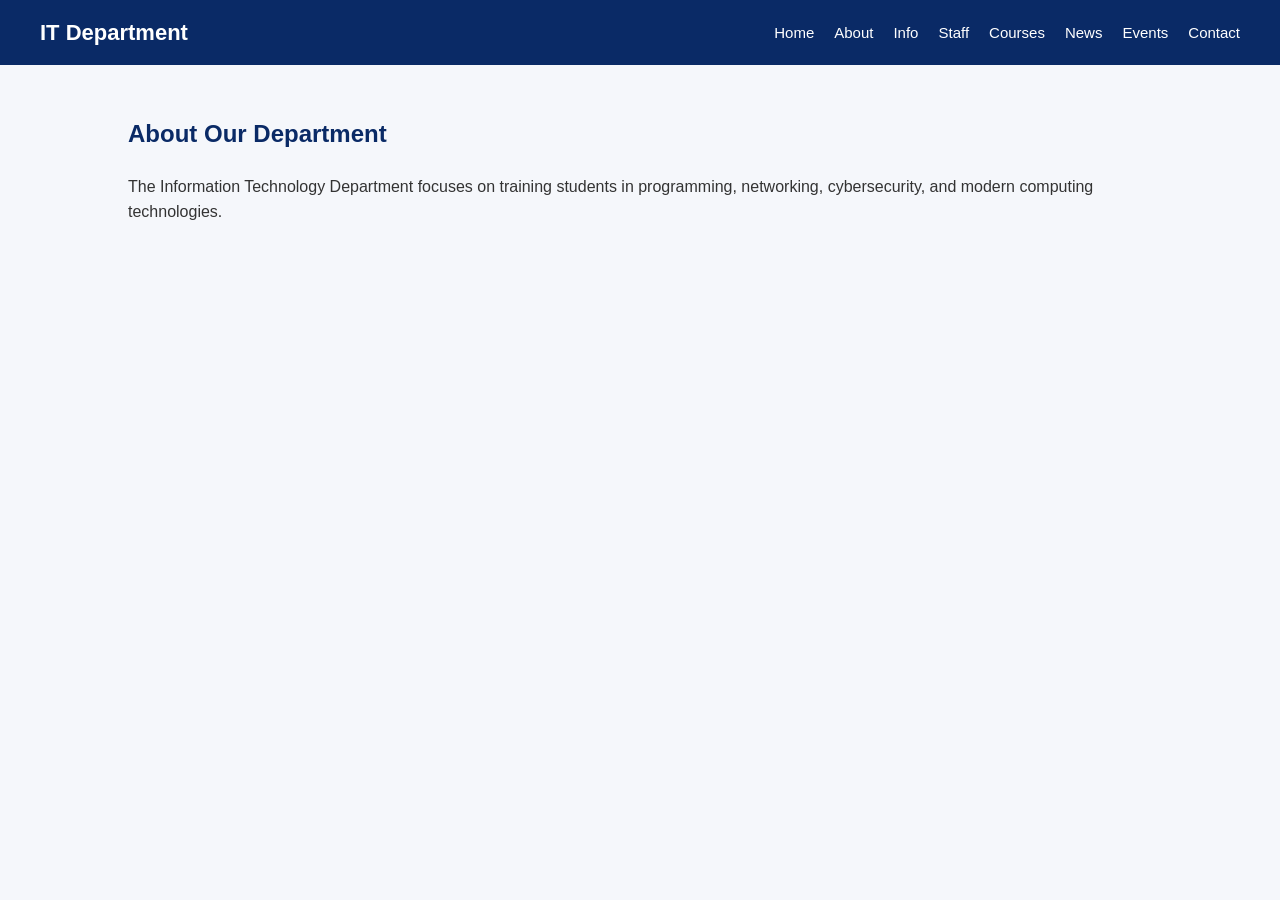
<file: templates/about.html>
<!DOCTYPE html>
<html>
<head>
<title>About</title>
<link rel="stylesheet" href="../static/index.css">
</head>

<body>

<nav>
<h1>IT Department</h1>

<ul>
<li><a href="/">Home</a></li>
<li><a href="/about">About</a></li>
<li><a href="/info">Info</a></li>
<li><a href="/staff">Staff</a></li>
<li><a href="/courses">Courses</a></li>
<li><a href="/news">News</a></li>
<li><a href="/events">Events</a></li>
<li><a href="/contact">Contact</a></li>
</ul>
</nav>

<section class="content">
<h2>About Our Department</h2>

<p>
The Information Technology Department focuses on training students
in programming, networking, cybersecurity, and modern computing technologies.
</p>

</section>

</body>
</html>
</file>
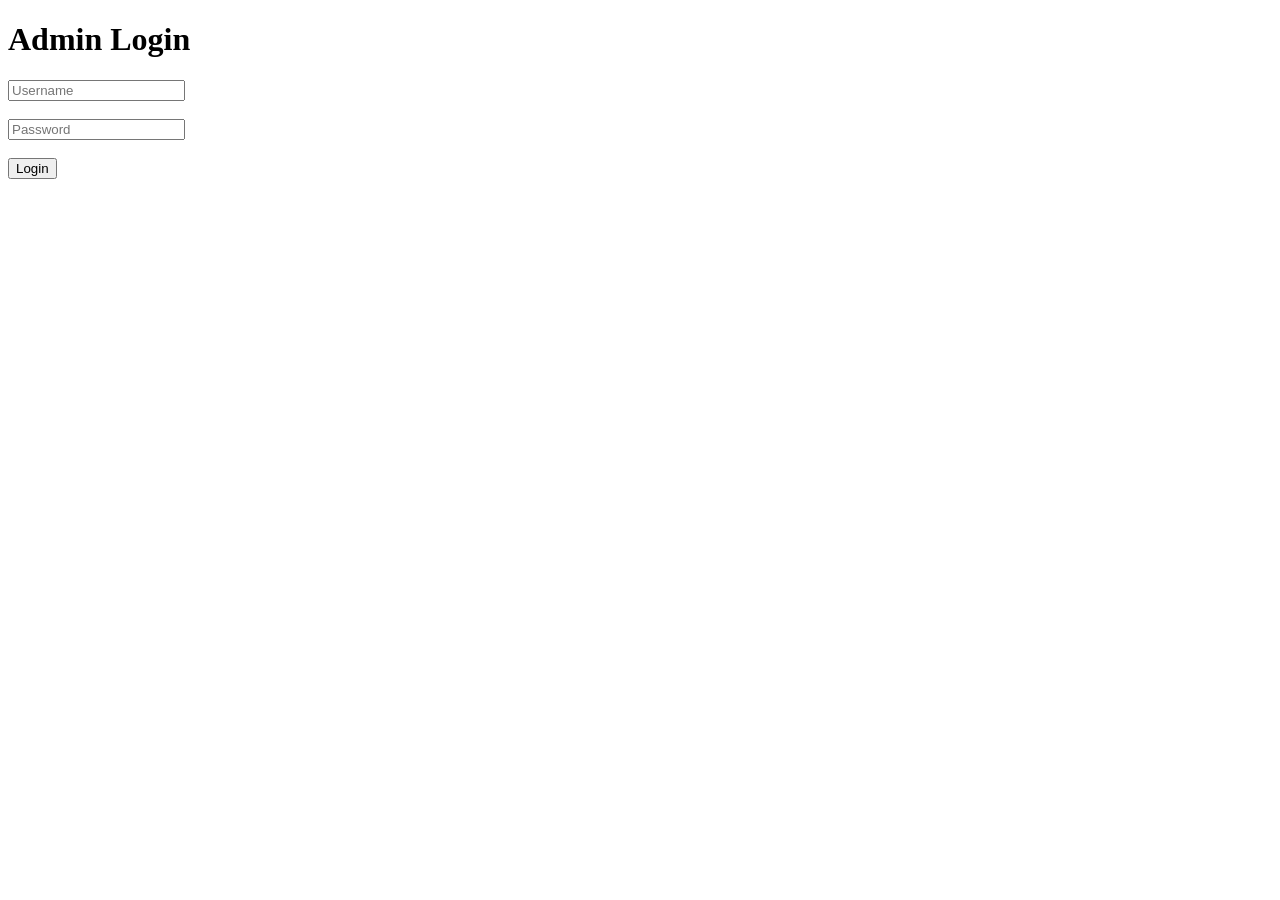
<file: templates/admin_login.html>
<!DOCTYPE html>
<html>
<head>
    <title>Admin Login</title>
</head>
<body>
<h1>Admin Login</h1>
<form method="POST">
    <input type="text" name="username" placeholder="Username" required><br><br>
    <input type="password" name="password" placeholder="Password" required><br><br>
    <button type="submit">Login</button>
</form>
</body>
</html>
</file>
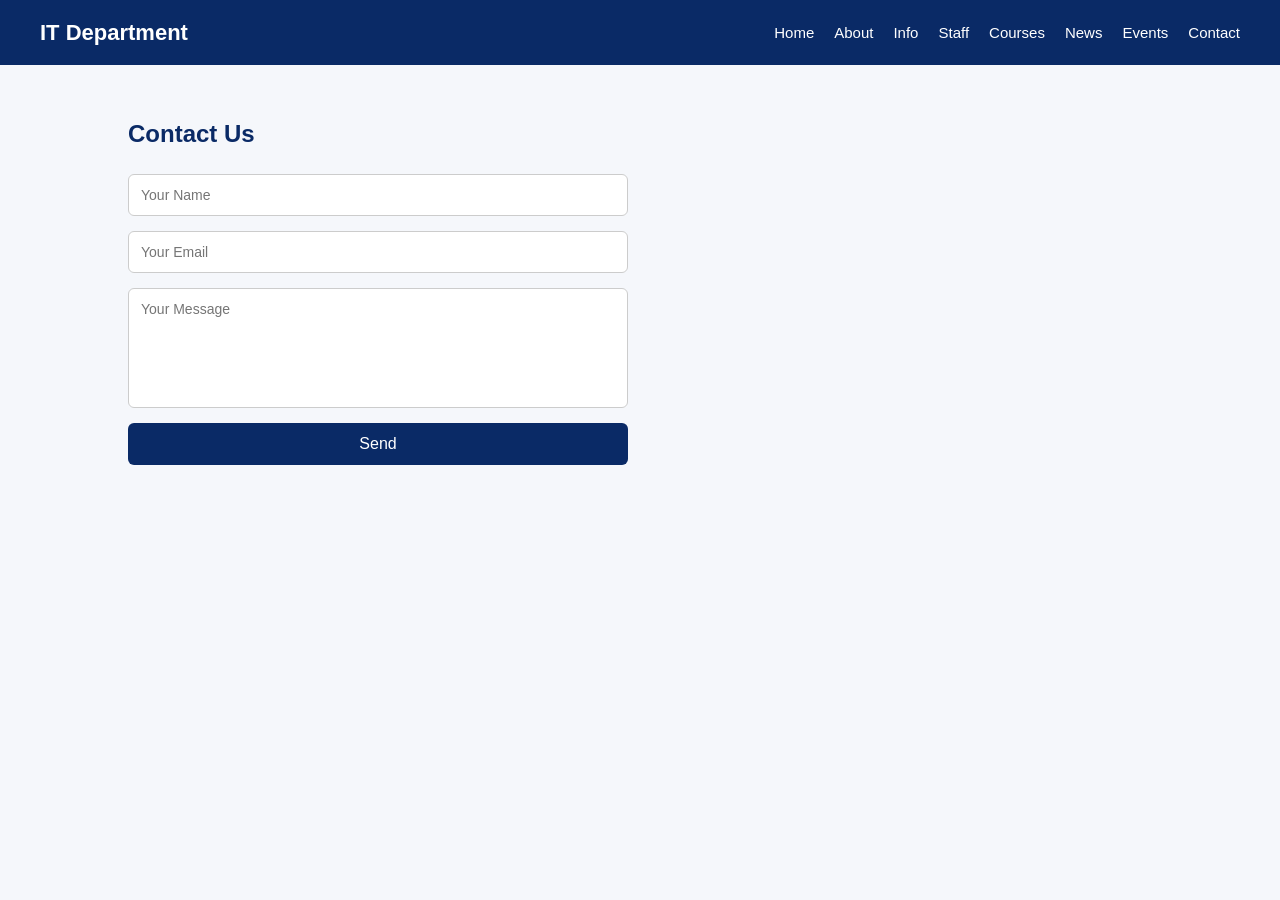
<file: templates/contact.html>
<!DOCTYPE html>
<html>
<head>
<title>Contact</title>
<link rel="stylesheet" href="../static/index.css">
</head>

<body>

<nav>
<h1>IT Department</h1>

<ul>
<li><a href="/">Home</a></li>
<li><a href="/about">About</a></li>
<li><a href="/info">Info</a></li>
<li><a href="/staff">Staff</a></li>
<li><a href="/courses">Courses</a></li>
<li><a href="/news">News</a></li>
<li><a href="/events">Events</a></li>
<li><a href="/contact">Contact</a></li>
</ul>
</nav>

<section class="content">

<h2>Contact Us</h2>

<form method="POST">

<input type="text" name="name" placeholder="Your Name" required>

<input type="email" name="email" placeholder="Your Email" required>

<textarea name="message" placeholder="Your Message"></textarea>

<button type="submit">Send</button>

</form>

</section>

</body>
    </html>
</file>
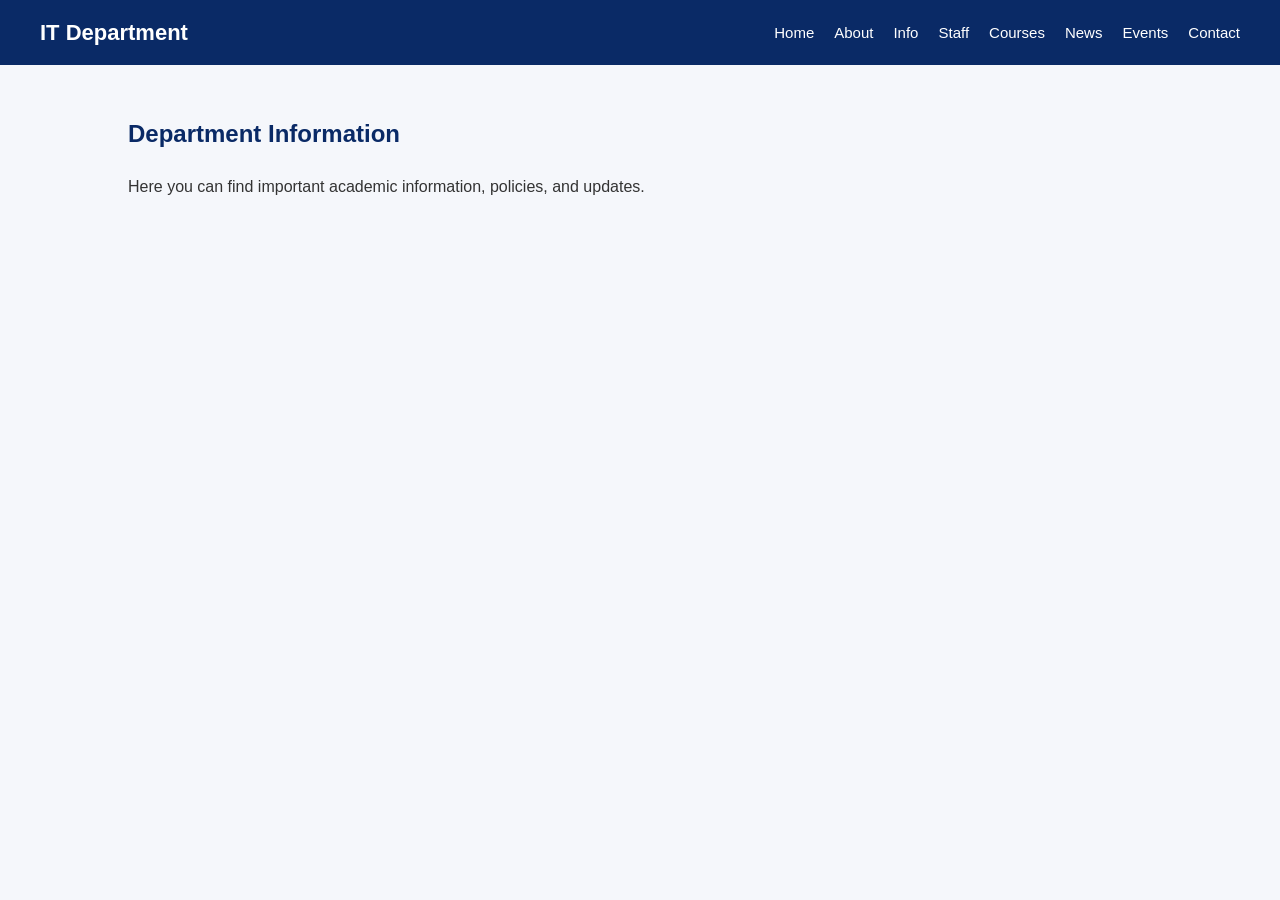
<file: templates/info.html>
<!DOCTYPE html>
<html>
<head>
<title>Department Information</title>
<link rel="stylesheet" href="../static/index.css">
</head>

<body>

<nav>
<h1>IT Department</h1>

<ul>
<li><a href="/">Home</a></li>
<li><a href="/about">About</a></li>
<li><a href="/info">Info</a></li>
<li><a href="/staff">Staff</a></li>
<li><a href="/courses">Courses</a></li>
<li><a href="/news">News</a></li>
<li><a href="/events">Events</a></li>
<li><a href="/contact">Contact</a></li>
</ul>
</nav>

<section class="content">

<h2>Department Information</h2>

<p>Here you can find important academic information, policies, and updates.</p>

</section>

</body>
</html>
</file>
<file: static/index.css>
/* RESET */

*{
margin:0;
padding:0;
box-sizing:border-box;
font-family: Arial, Helvetica, sans-serif;
}


/* BODY */

body{
background:#f5f7fb;
color:#333;
line-height:1.6;
}


/* NAVBAR */

nav{
display:flex;
justify-content:space-between;
align-items:center;
background:#0a2a66;
padding:15px 40px;
color:white;
}

nav h1{
font-size:22px;
}

nav ul{
list-style:none;
display:flex;
gap:20px;
}

nav ul li a{
color:white;
text-decoration:none;
font-size:15px;
transition:0.3s;
}

nav ul li a:hover{
color:#00c2ff;
}


/* HERO SECTION */

.hero{
height:60vh;
display:flex;
flex-direction:column;
justify-content:center;
align-items:center;
text-align:center;
background:linear-gradient(rgba(10,42,102,0.8), rgba(10,42,102,0.8)),
url("https://images.unsplash.com/photo-1523050854058-8df90110c9f1");
background-size:cover;
background-position:center;
color:white;
padding:20px;
}

.hero h2{
font-size:40px;
margin-bottom:10px;
}

.hero p{
font-size:18px;
max-width:600px;
}


/* MAIN CONTENT */

.content{
padding:50px 10%;
}

.content h2{
margin-bottom:20px;
color:#0a2a66;
}


/* CARDS */

.card{
background:white;
padding:20px;
margin:15px 0;
border-radius:10px;
box-shadow:0 5px 15px rgba(0,0,0,0.08);
transition:0.3s;
}

.card:hover{
transform:translateY(-5px);
box-shadow:0 10px 20px rgba(0,0,0,0.15);
}

.card h3{
margin-bottom:10px;
color:#0a2a66;
}

.card h4{
margin-bottom:10px;
}


/* STAFF GRID */

.staff-grid{
display:grid;
grid-template-columns:repeat(auto-fit, minmax(200px,1fr));
gap:20px;
margin-top:20px;
}

.staff-card{
background:white;
padding:20px;
text-align:center;
border-radius:10px;
box-shadow:0 5px 15px rgba(0,0,0,0.08);
}

.staff-card img{
width:100px;
height:100px;
border-radius:50%;
margin-bottom:10px;
object-fit:cover;
}


/* FORM */

form{
display:flex;
flex-direction:column;
max-width:500px;
gap:15px;
margin-top:20px;
}

input, textarea{
padding:12px;
border:1px solid #ccc;
border-radius:6px;
font-size:14px;
}

textarea{
height:120px;
resize:none;
}

button{
background:#0a2a66;
color:white;
border:none;
padding:12px;
border-radius:6px;
cursor:pointer;
font-size:16px;
transition:0.3s;
}

button:hover{
background:#0044aa;
}


/* FOOTER */

footer{
background:#0a2a66;
color:white;
text-align:center;
padding:20px;
margin-top:40px;
}


/* MOBILE */

@media(max-width:768px){

nav{
flex-direction:column;
gap:10px;
}

nav ul{
flex-wrap:wrap;
justify-content:center;
}

.hero h2{
font-size:28px;
}

.content{
padding:30px;
}

    }
</file>
